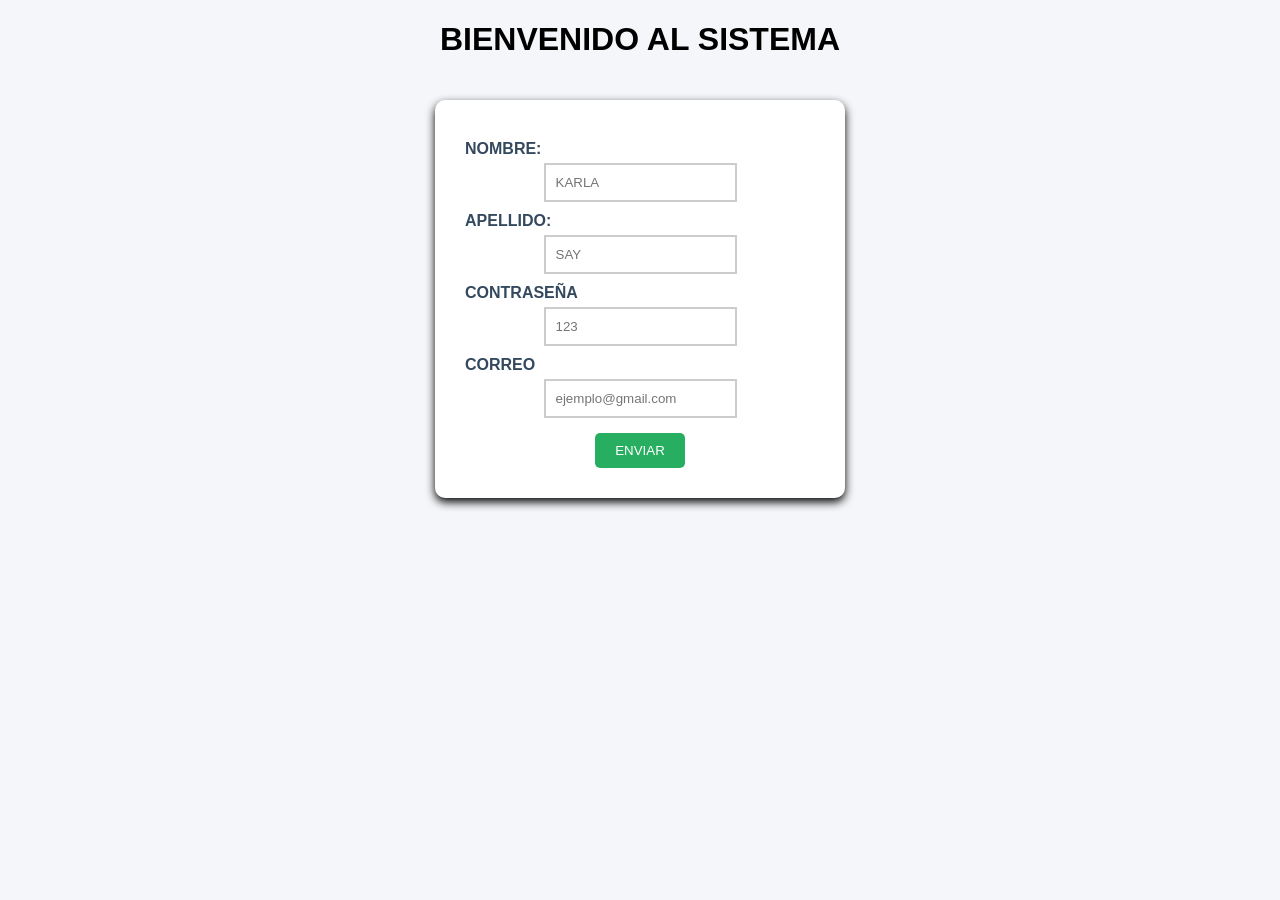
<file: index.html>
<!DOCTYPE html>
<html lang="en">
  <head>
    <meta charset="UTF-8" />
    <meta name="viewport" content="width=device-width, initial-scale=1.0" />
    <title>INICIO DE SESIÓN</title>
    <link rel="stylesheet" href="styles/style.css" />
  </head>
  <body>
    <h1>BIENVENIDO AL SISTEMA</h1>

    <form action="src/inicio.html">
      <label for="name">NOMBRE:</label>
      <input type="text" placeholder="KARLA" />
      <label for="lastname">APELLIDO:</label>
      <input type="text" placeholder="SAY" />
      <label for="password">CONTRASEÑA</label>
      <input type="password" placeholder="123" />
      <label for="email">CORREO</label>
      <input type="email" placeholder="ejemplo@gmail.com" />
      <br />
      <button type="submit">ENVIAR</button>
    </form>
  </body>
</html>
</file>
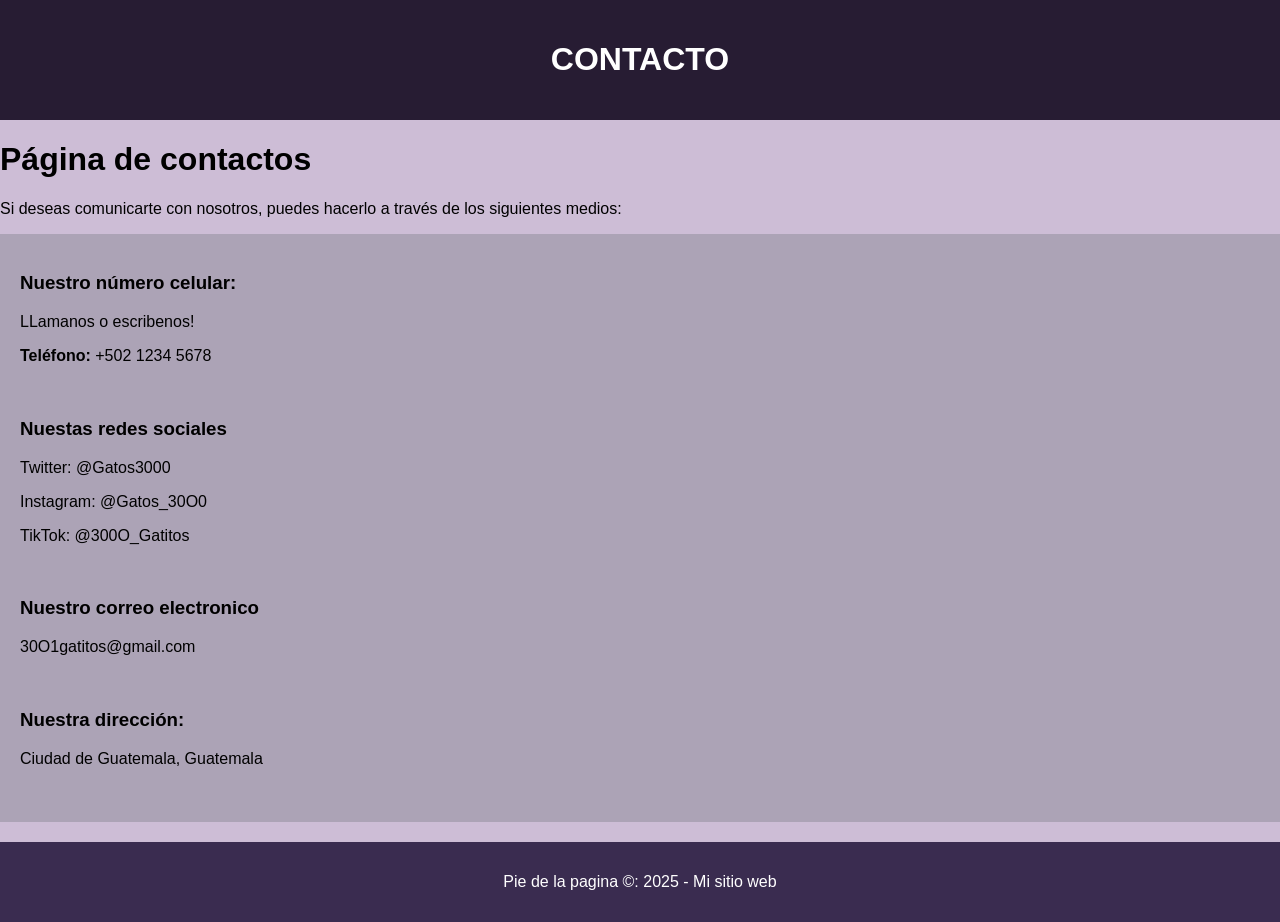
<file: src/contacto.html>
<!DOCTYPE html>
<html lang="en">
  <head>
    <meta charset="UTF-8" />
    <meta name="viewport" content="width=device-width, initial-scale=1.0" />
    <title>CONTACTO</title>
    <link rel="stylesheet" href="../styles/stylescontacto.css">
  </head>
  <body>
  <header>  <h1>CONTACTO</h1>
   </header>
        <h1>Página de contactos</h1>
        <p>Si deseas comunicarte con nosotros, puedes hacerlo a través de los siguientes medios:<br></p>
    </header>

    <main>
        <section>

        <h3>Nuestro número celular:<br></h3>
        <p>LLamanos o escribenos!</p>
        <p><b>Teléfono:</b> +502 1234 5678</p>
                   <br>
                <article>
                    <h3>Nuestas redes sociales</h3>
                    <p>Twitter: @Gatos3000</p>
                    <p>Instagram: @Gatos_30O0</p>
                    <p>TikTok: @300O_Gatitos</p>
                             <br>

                    <h3>Nuestro correo electronico</h3>
                    <p>30O1gatitos@gmail.com</p>
                                <br>

                    <h3>Nuestra dirección:</h3>
                    <p> Ciudad de Guatemala, Guatemala</p>
                                <br>
                </article>

        </section>
    </main>
    <footer> 
      <p>Pie de la pagina &copy: 2025 - Mi sitio web</p>
    </footer>
  </body>
</html>
</file>
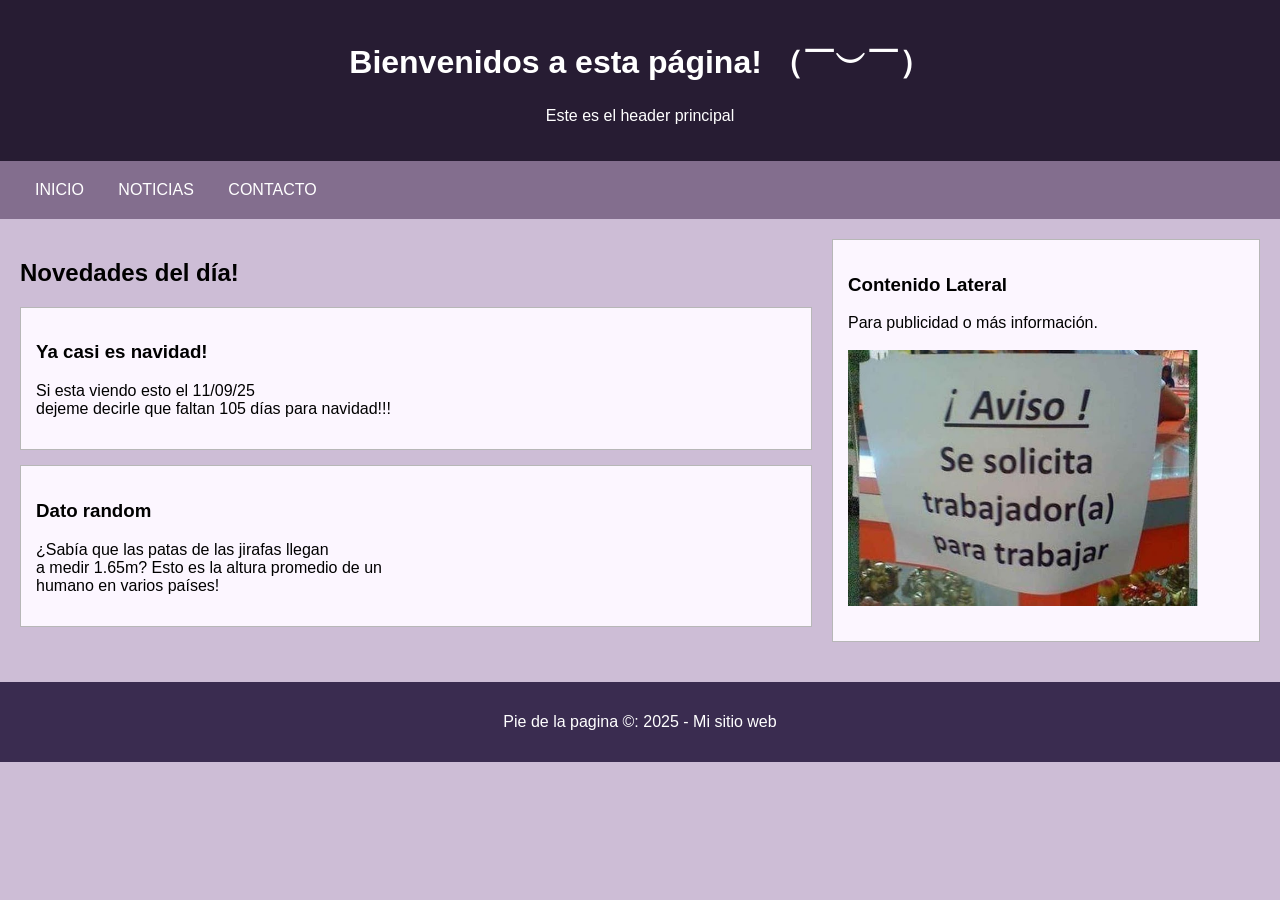
<file: src/inicio.html>
<!DOCTYPE html>
<html lang="es">
  <head>
    <meta charset="UTF-8" />
    <title>INICIO</title>
    <link rel="stylesheet" href="../styles/styleinicio.css" />
  </head>
  <body>
    <header>
      <h1>Bienvenidos a esta página! （￣︶￣）</h1>
      <p>Este es el header principal</p>
    </header>

    <nav>
      <a href="inicio.html">INICIO</a>
      <a href="noticias.html">NOTICIAS</a>
      <a href="contacto.html">CONTACTO</a>
    </nav>

    <main>
      <section>
        <h2>Novedades del día!</h2>
        <article>
          <h3>Ya casi es navidad!</h3>
          <p>Si esta viendo esto el 11/09/25<br>
          dejeme decirle que faltan 105 días para navidad!!!</p>
        </article>

        <article>
          <h3>Dato random</h3>
          <p>¿Sabía que las patas de las jirafas llegan <br>
          a medir 1.65m? Esto es la altura promedio de un <br>
          humano en varios países!</p>
        </article>
      </section>

      <aside>
        <h3>Contenido Lateral</h3>
        <p> 
          Para publicidad o más información.<br>
               <br>
          <img src="../img/xd.jpg" alt="que" width="350" />
        </p>
      </aside>
    </main>

    <footer>
      <p>Pie de la pagina &copy: 2025 - Mi sitio web</p>
    </footer>
  </body>
</html>
</file>
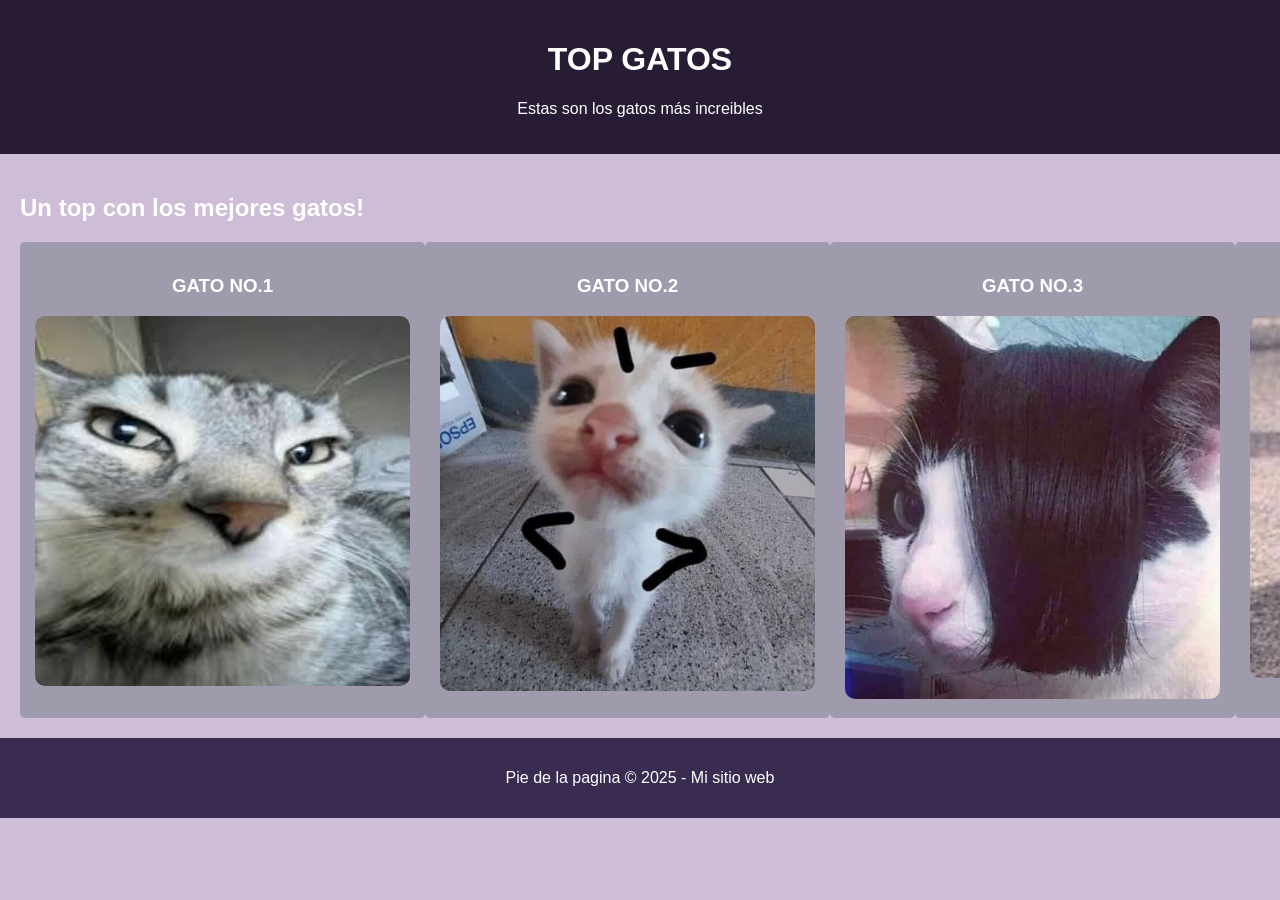
<file: src/noticias.html>
<!DOCTYPE html>
<html lang="en">
  <head>
    <meta charset="UTF-8" />
    <meta name="viewport" content="width=device-width, initial-scale=1.0" />
    <title>NOTICIAS</title>
    <link rel="stylesheet" href="../styles/stylenoticias.css" />
  </head>
  <body>
    <header>
      <h1>TOP GATOS</h1>
      <p>Estas son los gatos más increibles</p>
    </header>

    <main>
      <section>
        <p><h1>Un top con los mejores gatos!</h1></p>
        <div>
          <article>
            <h3>GATO NO.1</h3>
            <img src="../img/Gato1.jpeg" alt="GATO 1" />
          </article>

          <article>
            <h3>GATO NO.2</h3>
            <img src="../img/Gato2.jpg" alt="GATO 2" />
          </article>

          <article>
            <h3>GATO NO.3</h3>
            <img src="../img/Gato3.jpg" alt="GATO 3" />
          </article>

          <article>
            <h3>GATO NO.4</h3>
            <img src="../img/Gato4.jpg" alt="GATO 4" />
          </article>          
        </div>
      </section>
    </main>
    <footer>
      <p>Pie de la pagina &copy; 2025 - Mi sitio web</p>
    </footer>
  </body>
</html>
</file>
<file: styles/style.css>
body {
  font-family: Arial, sans-serif;
  background: #f4f6f9;

  text-align: center;
  align-items: center;
  margin: 0;
  display: flex;
  flex-direction: column;
  gap: 20px;
}

h2 {
  text-align: center;
  margin-bottom: 10px;
  color: #2c3e2c;
}

form {
  background: #ffffff;
  padding: 30px;
  border-radius: 10px;
  box-shadow: 0 4px 10px black;
  width: 350px;
}

form label {
  font-weight: bold;
  color: #34495e;
  margin-bottom: 5px;
  display: block;
  text-align: left;
  margin-top: 10px;
}

form input {
  padding: 10px;
  border: 2px solid #ccc;
}

form input:focus {
  border-color: #2980b9;
  outline: none;
}

form button {
  background: #27ae60;
  color: white;
  border: none;
  padding: 10px 20px;
  border-radius: 5px;
  cursor: pointer;
  margin-top: 15px;
}

form button:hover {
  background: #2ecc71;
}
#Color_ID{
  color: red ;
  font-weight: bold;
  text-align: center;
}
</file>
<file: styles/stylescontacto.css>
body {
  font-family: Arial, sans-serif;
  margin: 0;
  background-color: #cdbdd6;
}

header {
  background: #271c33;
  color: white;
  padding: 20px;
  text-align: center;
}

main{
    display: flex;
  padding: 20px;
  background-color: #aca3b6;

}



footer {
  background: #3a2c50;
  color: white;
  text-align: center;
  padding: 15px;
  margin-top: 20px;
}
</file>
<file: styles/styleinicio.css>
body {
  font-family: Arial, sans-serif;
  margin: 0;
  background-color: #cdbdd6;
}

header {
  background: #271c33;
  color: white;
  padding: 20px;
  text-align: center;
}

nav {
  background: #836e8e;
  color: white;
  padding: 20px;
}

nav a {
  color: white;
  margin: 0 15px;
  text-decoration: none;
}

main {
  display: flex;
  padding: 20px;
  background-color: #cdbdd6;
}

section {
  flex: 2;
  margin-right: 20px;
}

article {
  background: #fcf6ff;
  margin-bottom: 15px;
  padding: 15px;
  border: 1.5px solid #b7b7b7;
}

aside {
  flex: 1;
  background: #fcf6ff;
  padding: 15px;
  border: 1px solid #b7b7b7;
}

footer {
  background: #3a2c50;
  color: white;
  text-align: center;
  padding: 15px;
  margin-top: 20px;
}
</file>
<file: styles/stylenoticias.css>
body {
  font-family: Arial, sans-serif;
  margin: 0;
  background-color: #cdbdd6;

}

header {
  background: #271c33;
  color: white;
  padding: 20px;
  text-align: center;
}

main {
  display: flex;
  padding: 20px;
  background: #cdbdd6;
  color: white;
  margin: 0;
}

div {
  display: flex;
  margin: 0;
}

article {
  background: #4f5f695e;
  padding: 15px;
  text-align: center;
  border-radius: 5px;
}

article img {
  width: 375px;
  height: auto;
  border-radius: 10px;
}

article img:hover {
  transform: scale(1.05);
  transition: 0.3s ease-in-out;
}

article h3:hover {
  margin-top: 10px;
  font-size: 24px;
  color: #c7b54d;
  transition: 0.3s ease-in-out;
}

footer {
  background: #3a2c50;
  color: white;
  text-align: center;
  padding: 15px;
}
</file>
